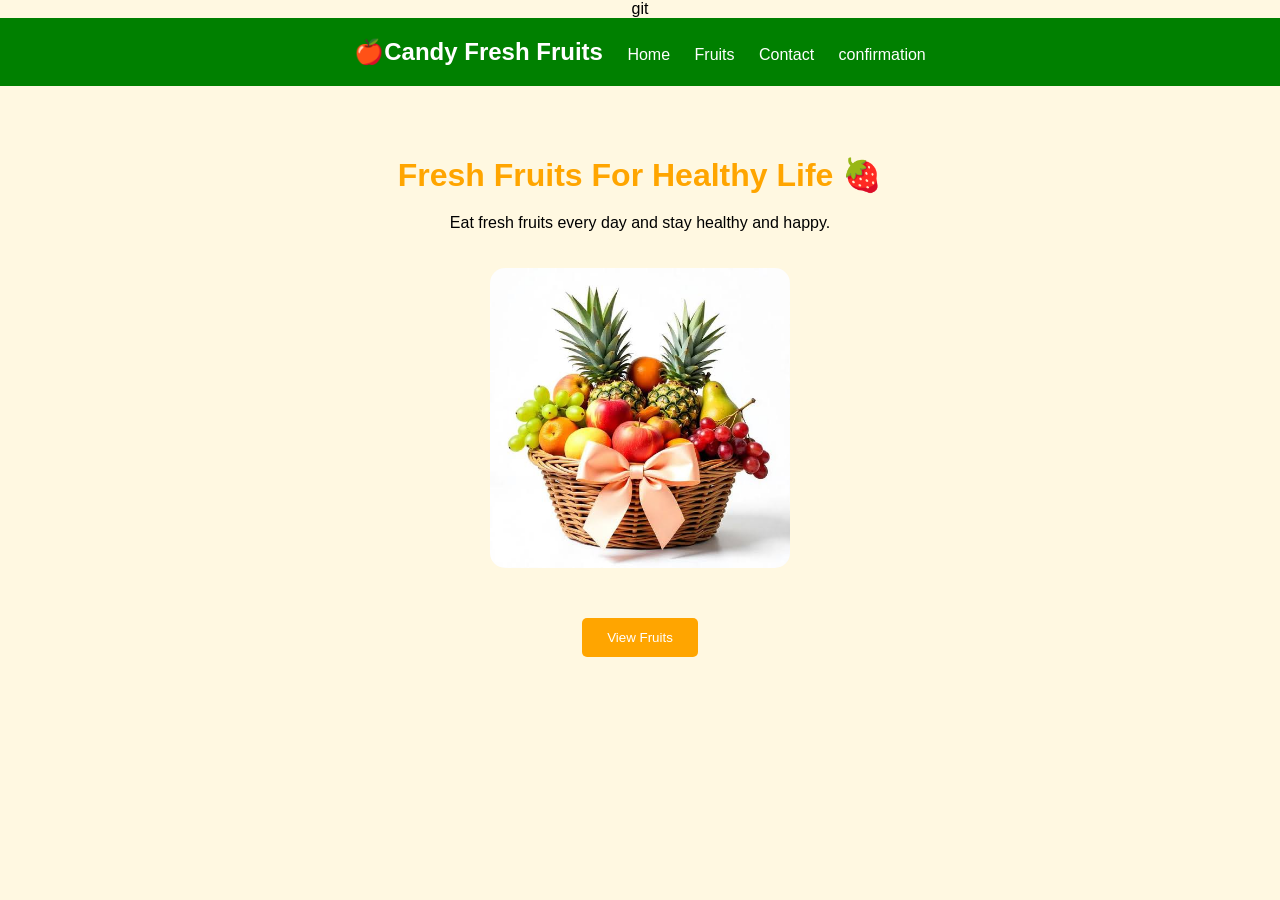
<file: index.html>
git<!DOCTYPE html>
<html>
<head>
    <title>Fresh Fruits</title>
    <link rel="stylesheet" href="style.css">
</head>

<body>

    <nav>
        <h2>🍎Candy Fresh Fruits</h2>

        <a href="index.html">Home</a>
        <a href="fruit.html">Fruits</a>
        <a href="order.html">Contact</a>
        <a href="confirmation.html">confirmation</a>
    </nav>


    <div class="home">

        <div class="text">

            <h1>Fresh Fruits For Healthy Life 🍓</h1>

            <p>
                Eat fresh fruits every day and
                stay healthy and happy.<br><br><br>
            </p>

     </div>

        <img src="basket.png">

    </div>
    <a href="fruit.html">
         <button>View Fruits</button>
    </a>

</body>
</html>
</file>
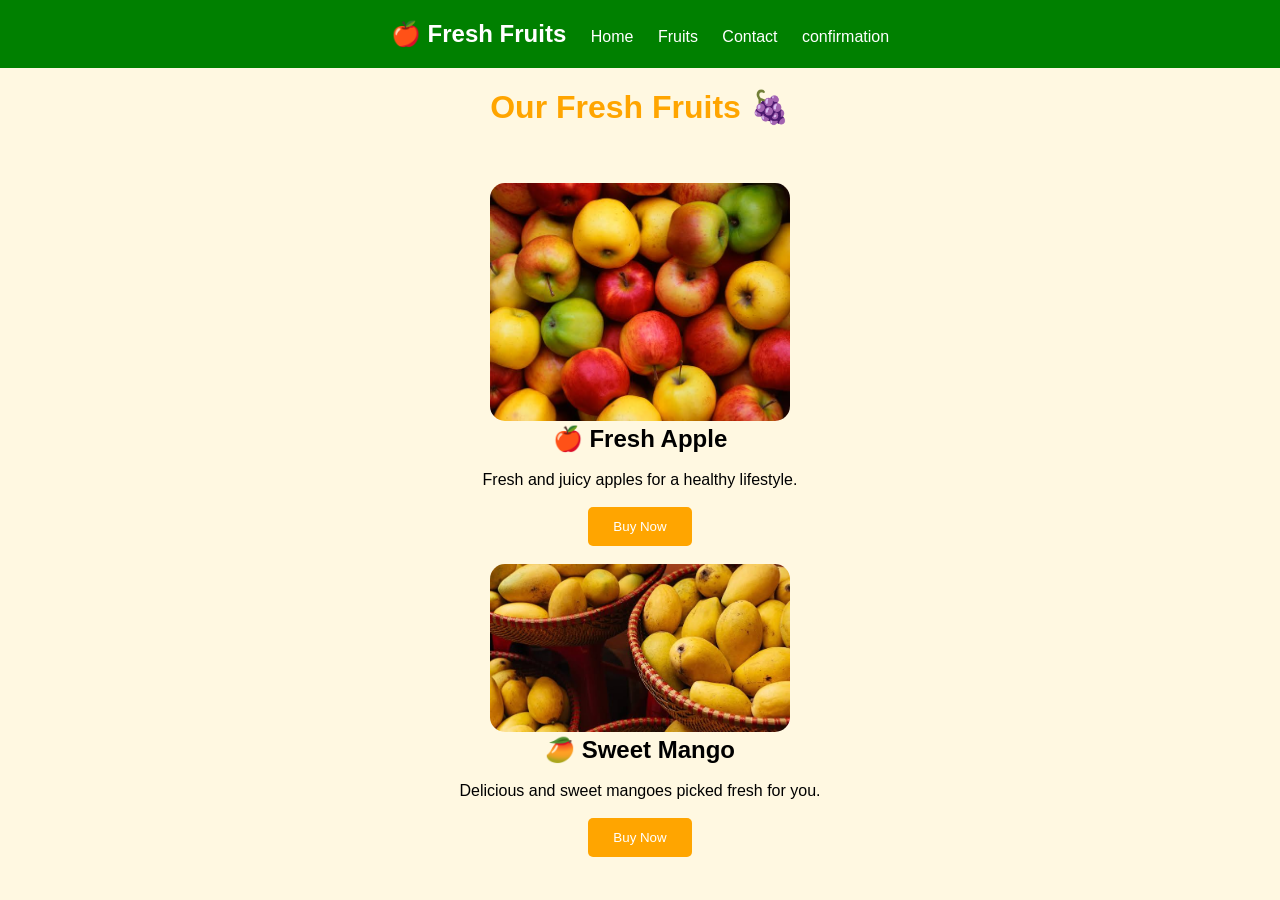
<file: fruit.html>
<!DOCTYPE html>
<html>
<head>
    <title>Our Fruits</title>
    <link rel="stylesheet" href="style.css">
</head>

<body>

    <nav>
        <h2>🍎 Fresh Fruits</h2>

        <a href="index.html">Home</a>
        <a href="fruit.html">Fruits</a>
        <a href="order.html">Contact</a>
        <a href="confirmation.html">confirmation</a>
    </nav>


    <div class="fruit">

        <h1>Our Fresh Fruits 🍇<br><br></h1>

        <div class="cards">

            <div class="card">

                <img src="apple.jpg">

                <h2>🍎 Fresh Apple</h2><br>

                <p>
                    Fresh and juicy apples
                    for a healthy lifestyle.<br><br>
                </p>
                <a href="order.html">
                <button>Buy Now</button><br><br>
                </a>

            </div>


            <div class="card">

                <img src="mango.jpg">

                <h2>🥭 Sweet Mango</h2><br>

                <p>
                    Delicious and sweet mangoes
                    picked fresh for you.<br><br>
                </p>

                 <a href="order.html">
                <button>Buy Now</button><br><br>
                </a>

            </div>

        </div>

    </div>

</body>
</html>
</file>
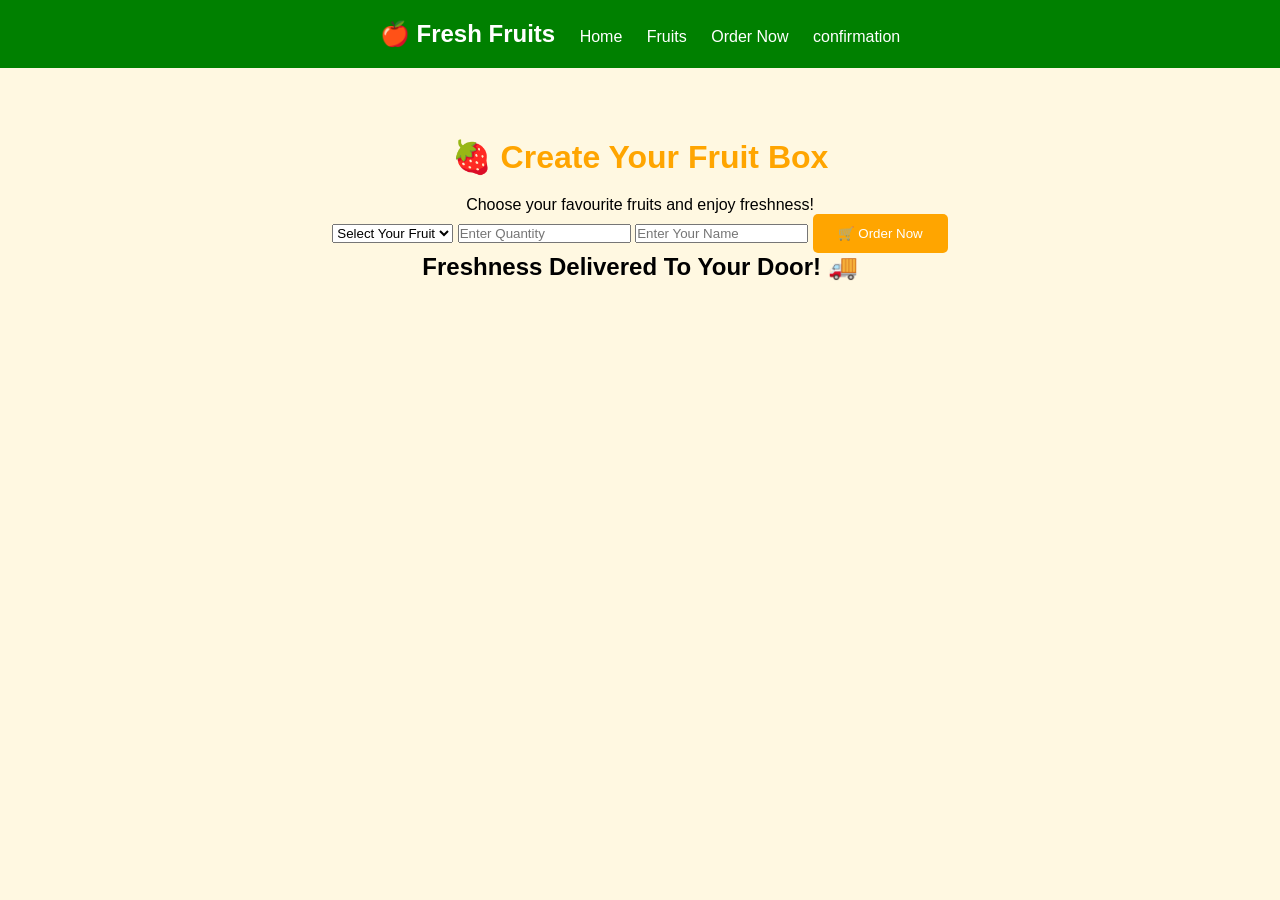
<file: order.html>
<!DOCTYPE html>
<html>
<head>
    <title>Order Fresh Fruits</title>
    <link rel="stylesheet" href="style.css">
</head>

<body>

    <nav>
        <h2>🍎 Fresh Fruits</h2>

        <a href="index.html">Home</a>
        <a href="fruit.html">Fruits</a>
        <a href="order.html">Order Now</a>
        <a href="confirmation.html">confirmation</a>
    </nav>

    <div class="order">

        <h1>🍓 Create Your Fruit Box</h1>

        <p>Choose your favourite fruits and enjoy freshness!</p>

        <select>
            <option>Select Your Fruit</option>
            <option>🍎 Apple</option>
            <option>🥭 Mango</option>
            <option>🍌 Banana</option>
            <option>🍇 Grapes</option>
        </select>

        <input type="number" placeholder="Enter Quantity">

        <input type="text" placeholder="Enter Your Name">
        <a href="confirmation.html">
             <button>🛒 Order Now</button>
        </a>

        <h2>Freshness Delivered To Your Door! 🚚</h2>

    </div>

</body>
</html>
</file>
<file: style.css>
* {
    margin: 0;
    padding: 0;
    box-sizing: border-box;
}

body {
    font-family: Arial;
    background: #fff8e1;
    text-align: center;
}

nav {
    background: green;
    padding: 20px;
}

nav h2 {
    color: white;
    display: inline;
}

nav a {
    color: white;
    text-decoration: none;
    margin-left: 20px;
}

.home, .fruits, .order {
    padding: 50px;
}

h1 {
    color: orange;
    margin: 20px;
}

img {
    width: 300px;
    border-radius: 15px;
}

button {
    background: orange;
    color: white;
    padding: 12px 25px;
    border: none;
    border-radius: 5px;
}

button:hover {
    background: green;
}
</file>
